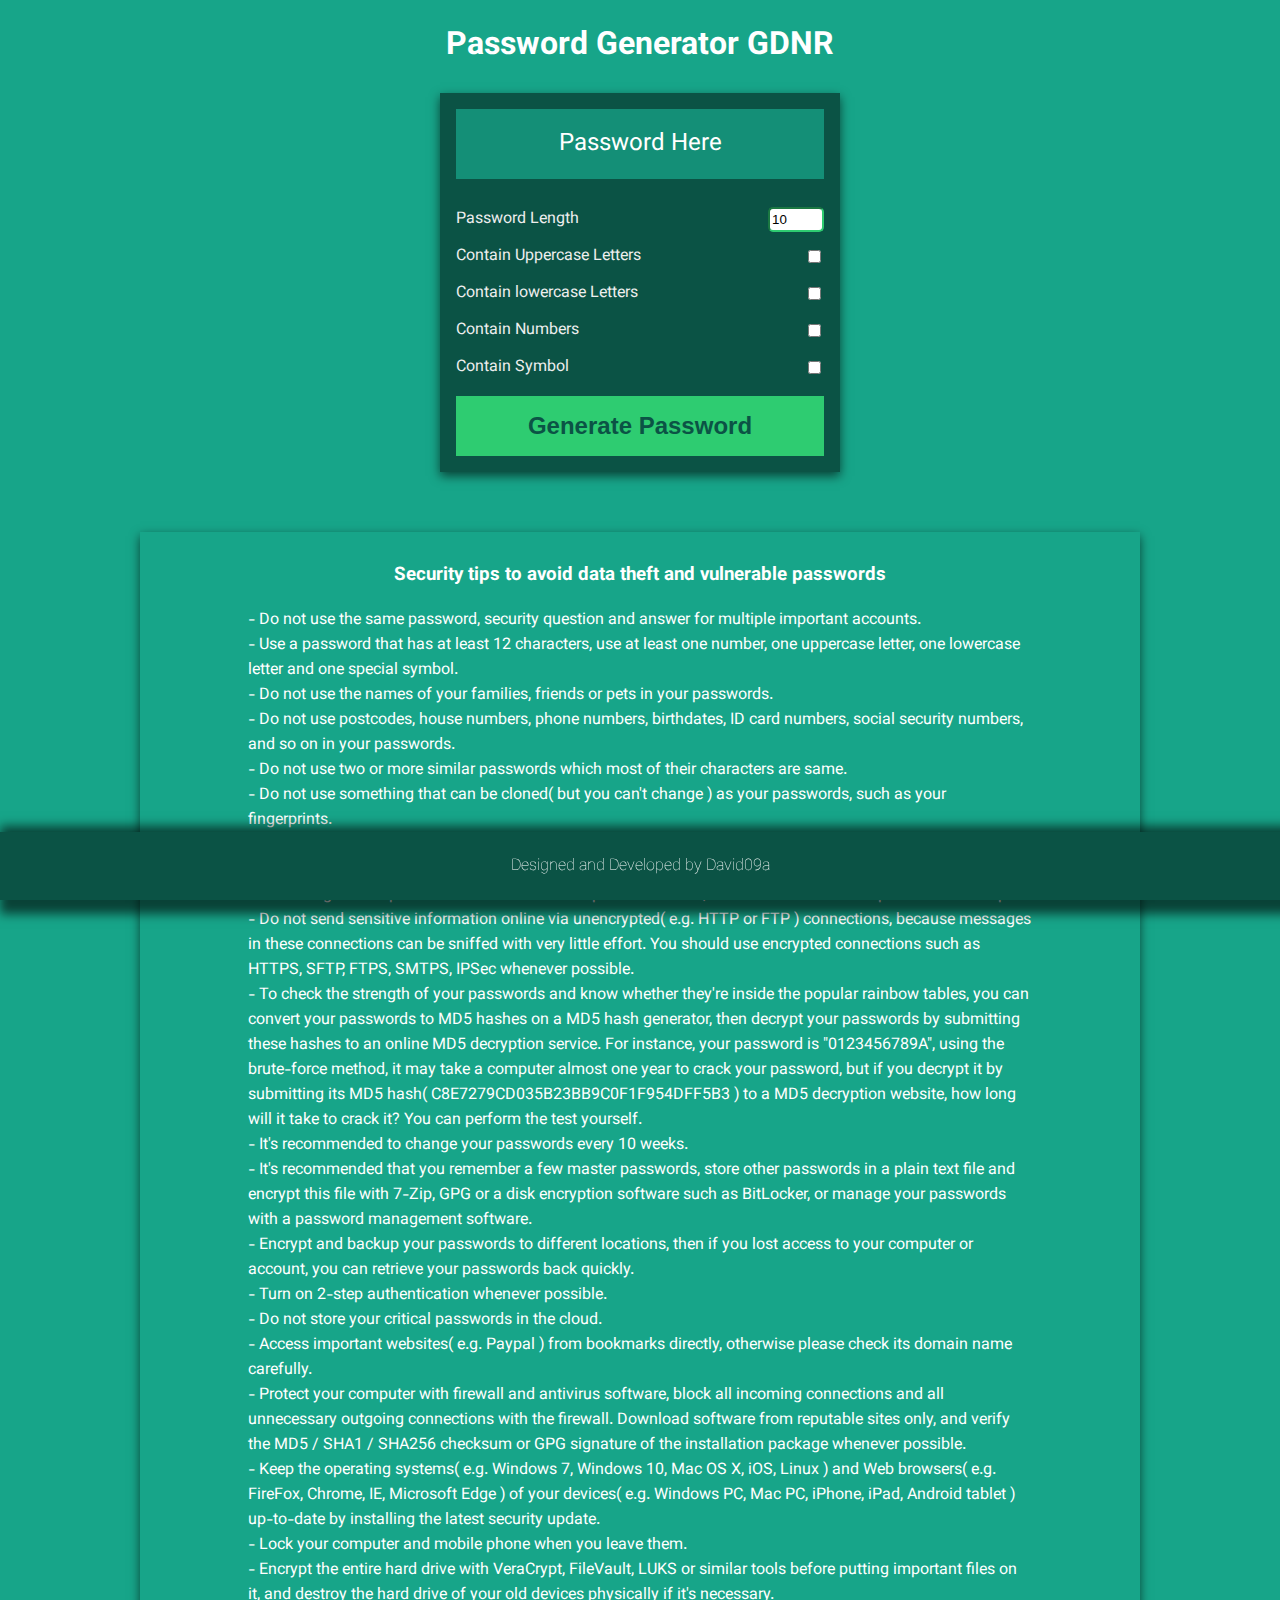
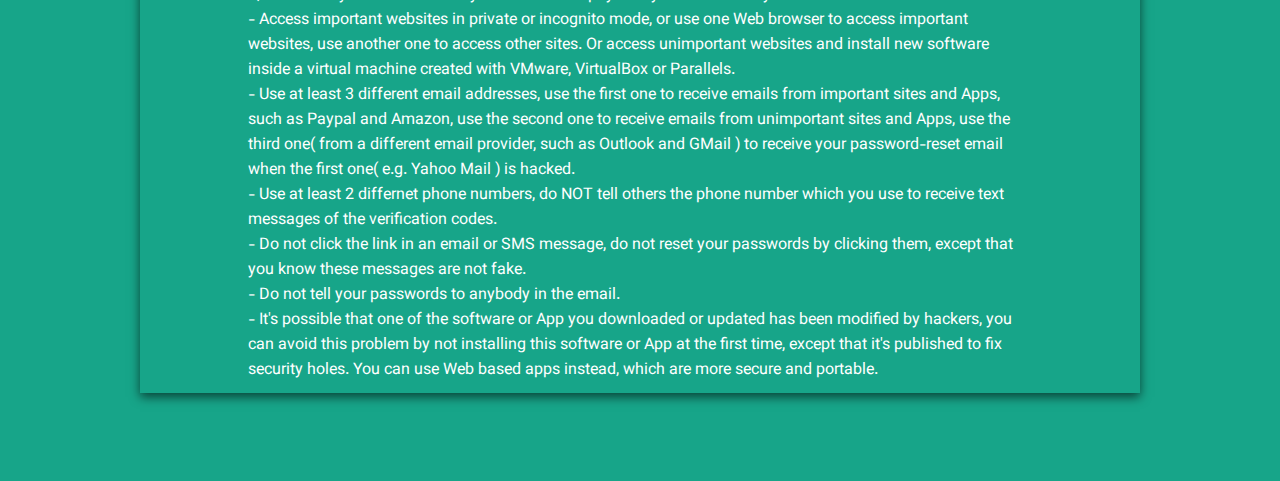
<file: index.html>
<!DOCTYPE html>
<html lang="en">

<head>
   <meta charset="UTF-8">
   <meta http-equiv="X-UA-Compatible" content="IE=edge">
   <meta name="viewport" content="width=device-width, initial-scale=1.0">
   <!--Password Generator -->
   <title>Random Password Generator</title>
   <link rel="canonical" href="http://portafolio.gdnr.tech/" />
   <meta name="description"
      content="Password Generator to create strong passwords. Learn a few tricks to keep your information safe">
   <meta name="keywords"
      content="Password, Password Generator, Online Password Generator, Random Password Generator, Secure Password Generator, Create Password, Generate Password">
   <meta property="og:url" content="http://passwordgenerator.gdnr.tech/" />
   <meta property="og:type" content="website" />
   <meta property="og:title" content="Random Password Generator" />
   <meta property="og:description"
      content="Password Generator to create strong passwords. Learn a few tricks to keep your information safe" />
   <meta property="og:image" content="bug-solid.svg" />
   <link rel="icon" href="bug-solid.svg" type="image/x-icon">
   <link rel="stylesheet" href="assets/style.css">
</head>

<body>
   <h1>Password Generator GDNR</h1>
   <div class="contain">
      <div class="pw-gen">
         <div class="pw-container">
            <div class="pw-header">
               <div class="pw">
                  <span id="pw">Password Here</span>
                  <button id="copy" type="submit">Copy</button>
               </div>
            </div>
            <div class="pw-body">
               <div class="form-control">
                  <label for="length">Password Length</label>
                  <input type="number" id="len" value="10" min="8" max="30">
               </div>
               <div class="form-control">
                  <label for="upper">Contain Uppercase Letters</label>
                  <input type="checkbox" id="upper">
               </div>
               <div class="form-control">
                  <label for="lower">Contain lowercase Letters</label>
                  <input type="checkbox" id="lower">
               </div>
               <div class="form-control">
                  <label for="number">Contain Numbers</label>
                  <input type="checkbox" id="number">
               </div>
               <div class="form-control">
                  <label for="symbol">Contain Symbol</label>
                  <input type="checkbox" id="symbol">
               </div>
               <button class="generate" id="generate">Generate Password</button>
            </div>
         </div>
      </div>
   </div>
   <div class="tips">
      <div class="tip"><h3>Security tips to avoid data theft and vulnerable passwords</h3></div>
      <div class="tip">- Do not use the same password, security question and answer for multiple important accounts.
      </div>
      <div class="tip">- Use a password that has at least 12 characters, use at least one number, one uppercase letter,
         one
         lowercase letter and one special symbol.</div>
      <div class="tip">- Do not use the names of your families, friends or pets in your passwords.</div>
      <div class="tip">- Do not use postcodes, house numbers, phone numbers, birthdates, ID card numbers, social
         security
         numbers, and so on in your passwords.</div>
      <div class="tip">- Do not use two or more similar passwords which most of their characters are same.</div>
      <div class="tip">- Do not use something that can be cloned( but you can't change ) as your passwords, such as your
         fingerprints.</div>
      <div class="tip">- Do not let your Web browsers( FireFox, Chrome, Safari, Opera, IE, Microsoft Edge ) to store
         your
         passwords, since all passwords saved in Web browsers can be revealed easily.</div>
      <div class="tip">- Do not log in to important accounts on the computers of others, or when connected to a public
         Wi-Fi
         hotspot.</div>
      <div class="tip">- Do not send sensitive information online via unencrypted( e.g. HTTP or FTP ) connections,
         because
         messages in these connections can be sniffed with very little effort. You should use encrypted connections such
         as
         HTTPS, SFTP, FTPS, SMTPS, IPSec whenever possible.</div>
      <div class="tip">- To check the strength of your passwords and know whether they're inside the popular rainbow
         tables,
         you can convert your passwords to MD5 hashes on a MD5 hash generator, then decrypt your passwords by submitting
         these
         hashes to an online MD5 decryption service. For instance, your password is "0123456789A", using the brute-force
         method, it may take a computer almost one year to crack your password, but if you decrypt it by submitting its
         MD5
         hash( C8E7279CD035B23BB9C0F1F954DFF5B3 ) to a MD5 decryption website, how long will it take to crack it? You
         can
         perform the test yourself.</div>
      <div class="tip">- It's recommended to change your passwords every 10 weeks.</div>
      <div class="tip">- It's recommended that you remember a few master passwords, store other passwords in a plain
         text file
         and encrypt this file with 7-Zip, GPG or a disk encryption software such as BitLocker, or manage your passwords
         with
         a password management software.</div>
      <div class="tip">- Encrypt and backup your passwords to different locations, then if you lost access to your
         computer or
         account, you can retrieve your passwords back quickly.</div>
      <div class="tip">- Turn on 2-step authentication whenever possible.</div>
      <div class="tip">- Do not store your critical passwords in the cloud.</div>
      <div class="tip">- Access important websites( e.g. Paypal ) from bookmarks directly, otherwise please check its
         domain
         name carefully.</div>
      <div class="tip">- Protect your computer with firewall and antivirus software, block all incoming connections and
         all
         unnecessary outgoing connections with the firewall. Download software from reputable sites only, and verify the
         MD5 /
         SHA1 / SHA256 checksum or GPG signature of the installation package whenever possible.</div>
      <div class="tip">- Keep the operating systems( e.g. Windows 7, Windows 10, Mac OS X, iOS, Linux ) and Web
         browsers( e.g.
         FireFox, Chrome, IE, Microsoft Edge ) of your devices( e.g. Windows PC, Mac PC, iPhone, iPad, Android tablet )
         up-to-date by installing the latest security update.</div>
      <div class="tip">- Lock your computer and mobile phone when you leave them. </div>
      <div class="tip">- Encrypt the entire hard drive with VeraCrypt, FileVault, LUKS or similar tools before putting
         important files on it, and destroy the hard drive of your old devices physically if it's necessary.</div>
      <div class="tip">- Access important websites in private or incognito mode, or use one Web browser to access
         important
         websites, use another one to access other sites. Or access unimportant websites and install new software inside
         a
         virtual machine created with VMware, VirtualBox or Parallels.</div>
      <div class="tip">- Use at least 3 different email addresses, use the first one to receive emails from important
         sites
         and Apps, such as Paypal and Amazon, use the second one to receive emails from unimportant sites and Apps, use
         the
         third one( from a different email provider, such as Outlook and GMail ) to receive your password-reset email
         when the
         first one( e.g. Yahoo Mail ) is hacked.</div>
      <div class="tip">- Use at least 2 differnet phone numbers, do NOT tell others the phone number which you use to
         receive
         text messages of the verification codes.</div>
      <div class="tip">- Do not click the link in an email or SMS message, do not reset your passwords by clicking them,
         except that you know these messages are not fake.</div>
      <div class="tip">- Do not tell your passwords to anybody in the email.</div>
      <div class="tip">- It's possible that one of the software or App you downloaded or updated has been modified by
         hackers,
         you can avoid this problem by not installing this software or App at the first time, except that it's published
         to
         fix security holes. You can use Web based apps instead, which are more secure and portable.</div>
   </div>
   <script src="https://code.jquery.com/jquery-3.3.1.min.js"
      integrity="sha256-FgpCb/KJQlLNfOu91ta32o/NMZxltwRo8QtmkMRdAu8=" crossorigin="anonymous"></script>
   <script src="assets/script.js"></script>
   <footer>
      <div class="foot">
         <h4>Designed and Developed by <span><a href="http://portafolio.gdnr.tech/" target="blank">David09a</a></span>
         </h4>
      </div>
   </footer>
</body>

</html>
</file>
<file: assets/style.css>
@import url('https://fonts.googleapis.com/css2?family=Vazirmatn:wght@200&display=swap');

* {
   box-sizing: border-box;
}

@media only screen and (min-width: 900px) {
   body {
      margin: 0;
      font-family: "Vazirmatn", sans-serif;
      background-color: rgb(23, 165, 137);
      color: #fff;
   }
   
   h1 {
      align-items: center;
      justify-content: center;
      text-align: center;
   }

   .contain {
      display: flex;
      align-items: center;
      justify-content: center;
      margin: 20px 0 60px;
   }

   .pw-gen {
      text-align: center;
      align-items: center;
      justify-content: center;
      margin: 0 20px;
   }

   .pw-container {
      width: 400px;
      margin: auto 20px;
      background-color: rgb(11, 83, 69);
      box-shadow: 0px 4px 10px rgba(0, 0, 0, 0.6);
   }

   .pw-header {
      padding: 1rem;
   }

   .pw {
      width: 100%;
      height: 70px;
      background-color: rgb(20, 143, 119);
      align-items: center;
      position: relative;
      font-size: 1.5rem;
      padding: 1rem;
      /*overflow: auto;*/
   }

   .pw button {
      position: absolute;
      top: 0;
      right: 0;
      transform: translate(0, 50%);
      transition: opacity 0.2s ease, transform 0.2s ease;
      opacity: 0;
      background-color: rgb(2, 0, 3);
      padding: 0.25rem 1rem;
      font-family: inherit;
      font-weight: bold;
      color: #fff;
      border: none;
      cursor: pointer;
   }

   .pw:hover button {
      opacity: 1;
      transform: translate(0, -80%);
   }

   .pw-body {
      padding: 0 1rem 1rem;
   }

   .form-control {
      color: #eee;
      display: flex;
      justify-content: space-between;
      margin: 0.75rem 0;
   }

   .form-control input {
      border-radius: 5px;
      border-color: rgb(46, 204, 113);
   }

   .form-control input:focus {
      border-radius: 30px;
      color: #fff;
      background-color: rgb(20, 143, 119);
   }

   .generate {
      display: block;
      background-color: rgb(46, 204, 113);
      color: rgb(11, 83, 69);
      font-weight: bold;
      padding: 1rem;
      font-size: 1.5rem;
      margin-top: 1rem;
      border: none;
      width: 100%;
      cursor: pointer;
   }

   /*Cointain Table*/
   .pw-table {
      text-align: center;
      align-items: center;
      justify-content: center;
      margin: 0 20px;
   }

   .tablehist {
      width: 400px;
      height: 310px;
      margin: auto 20px;
      text-align: center;
      overflow: scroll;
   }

   .tablehist::-webkit-scrollbar {
      -webkit-appearance: none;
   }

   .tablehist::-webkit-scrollbar:vertical {
      width: 5px;
   }

   .tablehist::-webkit-scrollbar-button:increment,
   .tablehist::-webkit-scrollbar-button {
      display: none;
   }

   .tablehist::-webkit-scrollbar:horizontal {
      height: 10px;
   }

   .tablehist::-webkit-scrollbar-thumb {
      background-color: rgb(11, 83, 69);
      border-radius: 30px;
      border: 1px solid rgba(0, 0, 0, 0.2);
   }

   .tablehist::-webkit-scrollbar-track {
      border-radius: 10px;
   }

   table {
      width: 100%;
      height: 70%;
   }

   thead tr {
      height: 45px;
      box-shadow: 0px 1px rgba(0, 0, 0, 0.2);
   }

   thead tr td {
      font-weight: 1.5rem;
      font-weight: bold;
      color: rgb(11, 83, 69);
   }

   .tips{
      align-items: center;
      justify-content: center;
      max-width: 1000px;
      padding: 10px;
      margin: 20px auto;
      box-shadow: 0px 4px 10px rgba(0, 0, 0, 0.6);
      min-width: 700px;
   }
   .tip{
      width: 80%;
      margin: 0 auto;
   }

   h3{
      text-align: center;
   }

   footer {
      min-width: 600px;
      position: sticky;
      bottom: 0;
      display: flex;
      height: 50;
      background-color: rgb(11, 83, 69);
      box-shadow: 10px 4px 10px 10px rgba(0, 0, 0, 0.6);
      align-items: center;
      justify-content: center;
   }

   h4 {
      font-weight: lighter;
   }

   span a {
      text-decoration: none;
      color: #fff;
   }
}

@media only screen and (max-width: 900px) {
   body {
      margin: 0;
      font-family: "Vazirmatn", sans-serif;
      background-color: rgb(23, 165, 137);
      color: #fff;
      text-align: center;
      align-items: center;
      justify-content: center;
      overflow: scroll;
   }
   
   h1 {
      align-items: center;
      justify-content: center;
      text-align: center;
      font-size: 4vh;
   }

   .contain {
      align-items: center;
      justify-content: center;
   }

   .pw-gen {
      text-align: center;
      align-items: center;
      justify-content: center;
      margin: 0 auto;
      width: 80%;
   }

   .pw-container {
      margin: 0 auto;
      width: 100%;
      background-color: rgb(11, 83, 69);
      box-shadow: 0px 4px 10px rgba(0, 0, 0, 0.6);
      min-width: 300px;
   }

   .pw-header {
      padding: 1rem;
   }

   .pw {
      width: 100%;
      height: 70px;
      background-color: rgb(20, 143, 119);
      align-items: center;
      position: relative;
      font-size: 1.5rem;
      padding: 1rem;
      /*overflow: auto;*/
   }

   .pw button {
      background-color: rgb(2, 0, 3);
      padding: 0.25rem 1rem;
      font-family: inherit;
      font-weight: bold;
      color: #fff;
      border: none;
      float: right;
      height: 100%;
   }

   .pw-body {
      padding: 0 1rem 1rem;
   }

   .form-control {
      color: #eee;
      display: flex;
      justify-content: space-between;
      margin: 0.75rem 0;
   }

   .form-control input {
      border-radius: 5px;
      border-color: rgb(46, 204, 113);
   }

   .form-control input:focus {
      border-radius: 30px;
      color: #fff;
      background-color: rgb(20, 143, 119);
   }

   .generate {
      display: block;
      background-color: rgb(46, 204, 113);
      color: rgb(11, 83, 69);
      font-weight: bold;
      padding: 1rem;
      font-size: 1.5rem;
      margin-top: 1rem;
      border: none;
      width: 100%;
      cursor: pointer;
   }

   /*Cointain Table*/
   .pw-table {
      text-align: center;
      align-items: center;
      justify-content: center;
      margin: 0 auto;
      width: 80%;
   }

   .tablehist {
      width: 100%;
      height: 310px;
      margin: 0 20px;
      text-align: center;
      overflow: scroll;
   }

   .tablehist::-webkit-scrollbar {
      -webkit-appearance: none;
   }

   .tablehist::-webkit-scrollbar:vertical {
      width: 5px;
   }

   .tablehist::-webkit-scrollbar-button:increment,
   .tablehist::-webkit-scrollbar-button {
      display: none;
   }

   .tablehist::-webkit-scrollbar:horizontal {
      height: 10px;
   }

   .tablehist::-webkit-scrollbar-thumb {
      background-color: rgb(11, 83, 69);
      border-radius: 30px;
      border: 1px solid rgba(0, 0, 0, 0.2);
   }

   .tablehist::-webkit-scrollbar-track {
      border-radius: 10px;
   }

   table {
      width: 100%;
      height: 70%;
   }

   thead tr {
      height: 45px;
      box-shadow: 0px 1px rgba(0, 0, 0, 0.2);
   }

   thead tr td {
      font-weight: 1.5rem;
      font-weight: bold;
      color: rgb(11, 83, 69);
   }

   .tips{
      align-items: center;
      justify-content: center;
      max-width: 1000px;
      padding: 10px;
      margin: 20px auto;
      box-shadow: 0px 4px 10px rgba(0, 0, 0, 0.6);
      width: 90%;
   }
   .tip{
      width: 80%;
      margin: 0 auto;
   }

   h3{
      text-align: center;
   }

   footer {
      min-width: 300px;
      margin-top: 15px;
      display: flex;
      height: 30px;
      background-color: rgb(11, 83, 69);
      box-shadow: 10px 4px 10px 10px rgba(0, 0, 0, 0.6);
      align-items: center;
      justify-content: center;
   }

   h4 {
      font-weight: lighter;
   }

   span a {
      text-decoration: none;
      color: #fff;
   }

}
</file>
